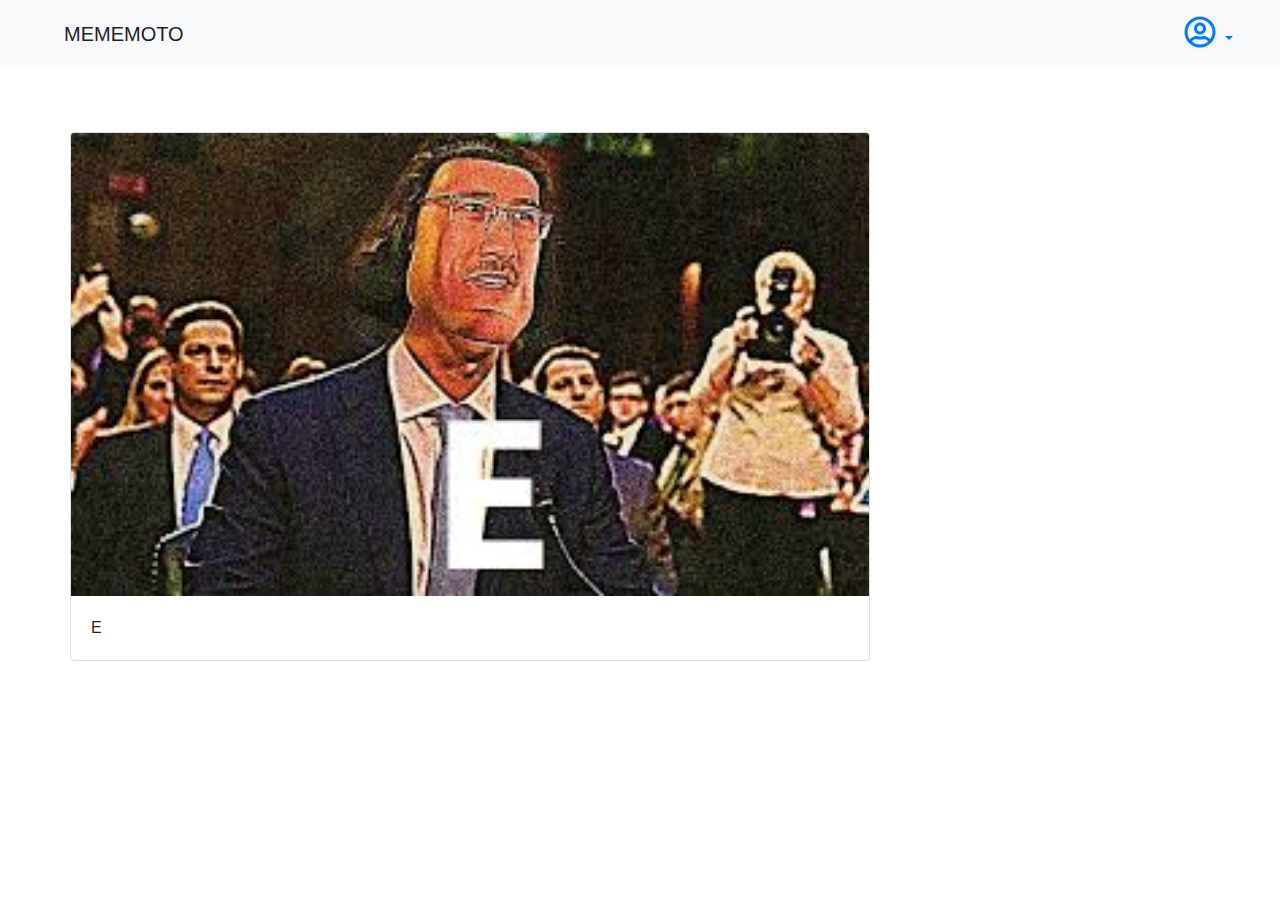
<file: WEBAPPDE/index.html>
<!DOCTYPE html>
<html>
  <head>
    <title> MEMEMOTO</title>
				<script type="text/javascript" src = "Assets/JS/JQuery/JQuery.js"></script>

		<link href = "Assets/CSS/Bootstrap/Bootstrap.min.css" rel = "stylesheet" type = "text/css">
		<script src = "Assets/JS/Bootstrap/Bootstrap.min.js" type = "text/javascript"></script>
		<script type="text/javascript" src="Assets/JS/Font Awesome/all.js" ></script>
		<script type="text/javascript" src="login.js"></script>
  
  </head>
  <body>
  		<nav class="navbar navbar-expand-lg navbar-light bg-light">
  			<a class="navbar-brand ml-5" href="index.html"> MEMEMOTO</a>
			<div class="container">
				<button class="navbar-toggler" type="button" data-toggle="collapse" data-target="#navbarSupportedContent" aria-controls="navbarSupportedContent" aria-expanded="false" aria-label="Toggle navigation">
				<span class="navbar-toggler-icon"></span>
				</button>

				<div class="collapse navbar-collapse" id="navbarSupportedContent">
				    <ul class="navbar-nav mr-auto">
				     
				    </ul>
				    <div class="form-inline my-2 my-lg-0">
				
				      <span class="form-inline my-2 my-lg-0 nav-item dropdown">
				      
				      	<a class="nav-link dropdown-toggle" href="#" id="navbarDropdown" role="button" data-toggle="dropdown" aria-haspopup="true" aria-expanded="false">
				      	 	<i class="far fa-user-circle fa-2x"></i>
				      	</a>
				      	<div class="dropdown-menu" aria-labelledby="navbarDropdown">
				      	  <form class="p-3">
				      	    <div class="form-group pb-3">
				      	      <label for="exampleInputEmail1">Username</label>
				      	      <input type="text" class="form-control" id="Uname" aria-describedby="emailHelp" placeholder="Enter Username">
				      	    </div>
				      	    <div class="form-group pb-3">
				      	      <label for="exampleInputPassword1">Password</label>
				      	      <input type="password" class="form-control" id="password" placeholder="Password">
				      	    </div>
				   
				      	    <button type="submit" class="btn btn-primary">Submit</button>
				      	  </form>
				  
				      	</div>
				      </span>

				    </div>
				  </div>
			</div>
		</nav>

		<div class="container" style="margin-top: 65px;">
			<div class="row">
				<div class="md-4">		
				<div class="card "  style="width: 50rem">
				  <a href="memepage.html"><img class="card-img-top" src="Assets/images/E.jpg" alt="Card image cap " ></a>
				  <div class="card-body">  
				  	 <div class="card-Text"> 
				  	 	E
				  	 </div>
				  </div>
				</div>
				</div>
			</div>		
		</div>

		<div class="modal fade bd-example-modal-lg" id="exampleModal" tabindex="-1" role="dialog" aria-labelledby="exampleModalLabel" aria-hidden="true">
		  <div class="modal-dialog" role="document">
		    <div class="modal-content" style = "margin:65px;">
		      <div class="modal-header">
		        <h5 class="modal-title" id="exampleModalLabel">E</h5>
		        <button type="button" class="close" data-dismiss="modal" aria-label="Close">
		          <span aria-hidden="true">&times;</span>
		        </button>
		      </div>

		      <div class="modal-body">
		        <img src="Assets/images/E.jpg" style = "margin:65px ; ">
		      </div>
		      <div class="modal-footer">
		        <button type="button" class="btn btn-secondary" data-dismiss="modal">Close</button>
		        <button type="button" class="btn btn-primary">Save changes</button>
		      </div>
		    </div>
		  </div>
		</div>



		  

		</body>

  </body>
</html>
</file>
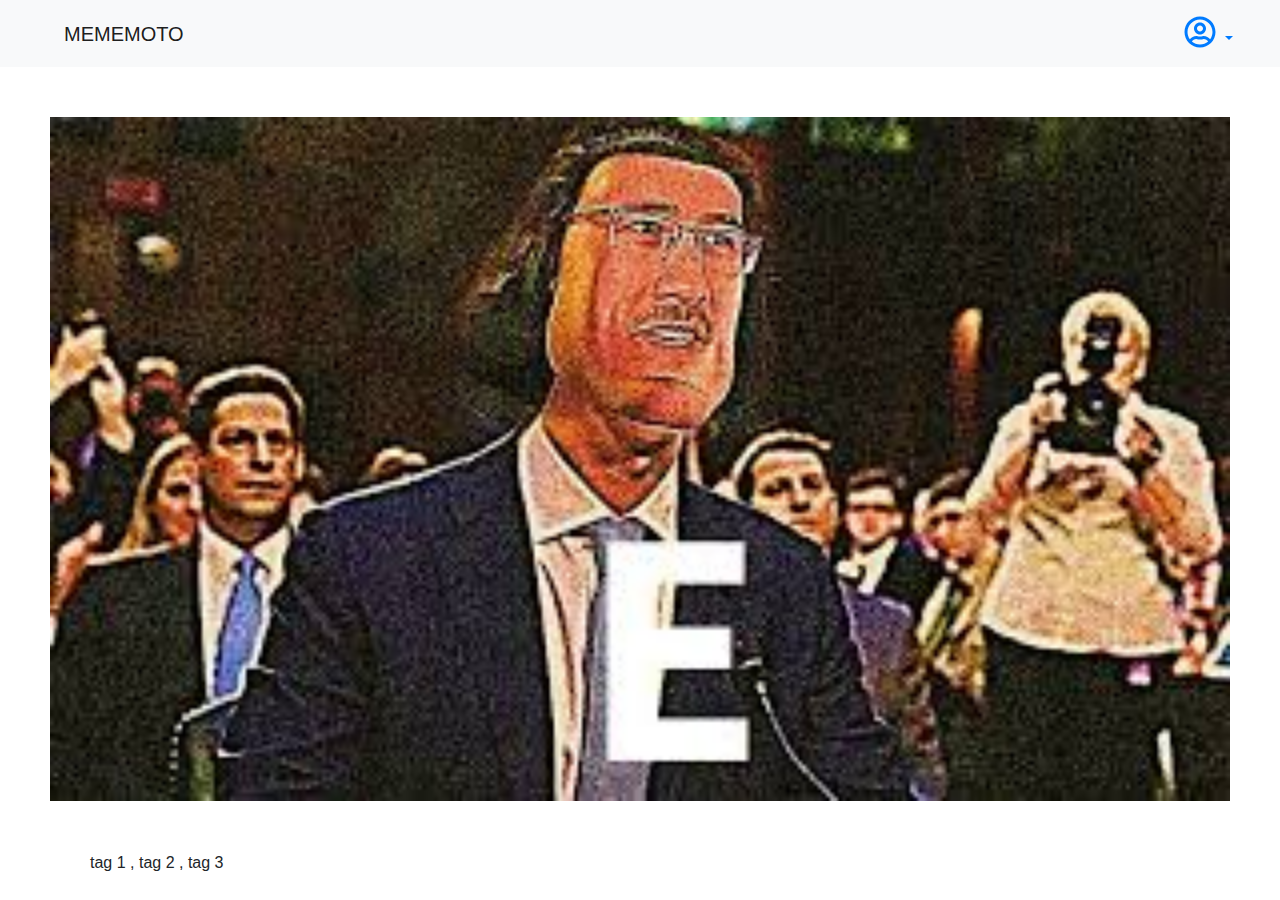
<file: WEBAPPDE/memepage.html>
<!DOCTYPE html>
<html>
  <head>
    <title>MEMEMOTO</title>
		<script type="text/javascript" src = "Assets/JS/JQuery/JQuery.js"></script>

		<link href = "Assets/CSS/Bootstrap/Bootstrap.min.css" rel = "stylesheet" type = "text/css">
		<script src = "Assets/JS/Bootstrap/Bootstrap.min.js" type = "text/javascript"></script>
		<script type="text/javascript" src="Assets/JS/Font Awesome/all.js" ></script>
		<style type="text/css">
			.tags {
				display:inline-block;
			}
		</style>
	  </head>
  <body>
  	  		<nav class="navbar navbar-expand-lg navbar-light bg-light">
  	  			<a class="navbar-brand ml-5" href="index.html"> MEMEMOTO</a>
  				<div class="container">
  					<button class="navbar-toggler" type="button" data-toggle="collapse" data-target="#navbarSupportedContent" aria-controls="navbarSupportedContent" aria-expanded="false" aria-label="Toggle navigation">
  					<span class="navbar-toggler-icon"></span>
  					</button>

  					<div class="collapse navbar-collapse" id="navbarSupportedContent">
  					    <ul class="navbar-nav mr-auto">
  					     
  					    </ul>
  					    <div class="form-inline my-2 my-lg-0">
  					
  					      <span class="form-inline my-2 my-lg-0 nav-item dropdown">
  					      
  					      	<a class="nav-link dropdown-toggle" href="#" id="navbarDropdown" role="button" data-toggle="dropdown" aria-haspopup="true" aria-expanded="false">
  					      	 	<i class="far fa-user-circle fa-2x"></i>
  					      	</a>
  					      	<div class="dropdown-menu" aria-labelledby="navbarDropdown">
  					      	  <form class="p-3">
  					      	    <div class="form-group pb-3">
  					      	      <label for="exampleInputEmail1">Email address</label>
  					      	      <input type="email" class="form-control" id="exampleInputEmail1" aria-describedby="emailHelp" placeholder="Enter email">
  					      	    </div>
  					      	    <div class="form-group pb-3">
  					      	      <label for="exampleInputPassword1">Password</label>
  					      	      <input type="password" class="form-control" id="exampleInputPassword1" placeholder="Password">
  					      	    </div>
  					   
  					      	    <button type="submit" class="btn btn-primary">Submit</button>
  					      	  </form>
  					  
  					      	</div>
  					      </span>

  					    </div>
  					  </div>
  				</div>
  			</nav>

  			<div>
  				<img src="Assets/images/E.jpg" style = "width: 80rem ; padding: 50px;">
  			</div>

  			<div style="margin-left: 50px;">
  				
  				<ul >
  					<li class="tags">
  						tag 1 ,
  					</li>
  					<li class="tags">
  						tag 2 ,
  					</li>
  					<li class="tags">
  						tag 3 
  					</li>
  				</ul>

  			</div>

  </body>
</html>
</file>
